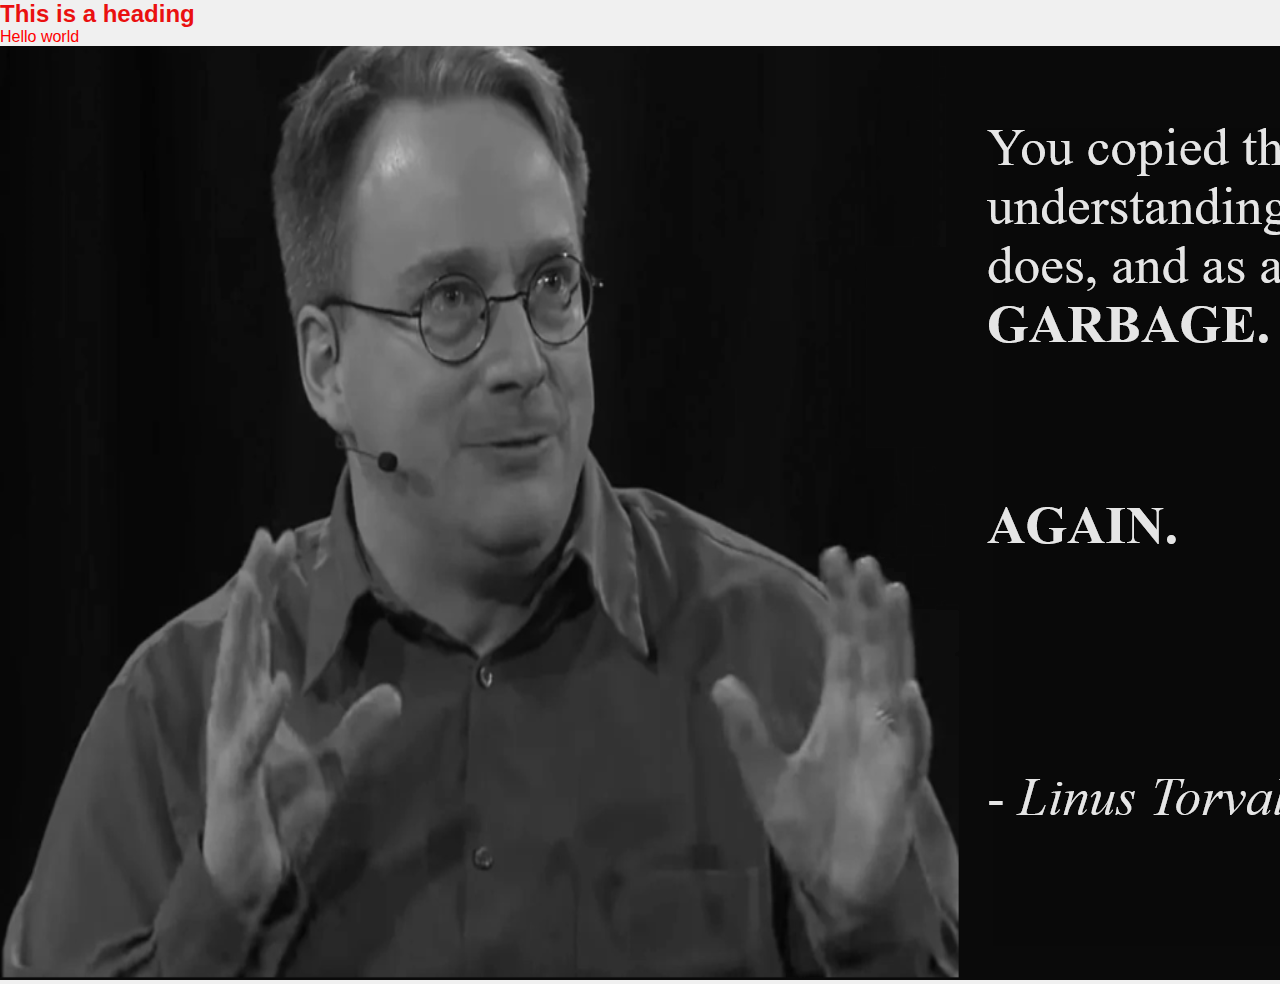
<file: public/index.html>
<!DOCTYPE html>
<html lang="en">
  <head>
    <meta charset="UTF-8" />
    <meta name="viewport" content="width=device-width, initial-scale=1.0" />
    <title>Server</title>
    <link rel="stylesheet" href="./index.css" />
  </head>
  <body>
    <h1>This is a heading</h1>
    <p>Hello world</p>
    <img src="./linus_torvald.png" alt="This is an image" />
  </body>
    <script src="./index.js"></script>
</html>
</file>
<file: public/index.css>
/* Reset default styles */
body,
h1,
p {
  margin: 0;
  padding: 0;
  left: auto;
  right: auto;
}

/* Set font and background color */
body {
  font-family: Arial, sans-serif;
  background-color: #f0f0f0;
}

/* Add styles for headings */
h1 {
  font-size: 24px;
  font-weight: bold;
  color: #ea1010;
}

/* Add styles for paragraphs */
p {
  font-size: 16px;
  color: #300471;
}
</file>
